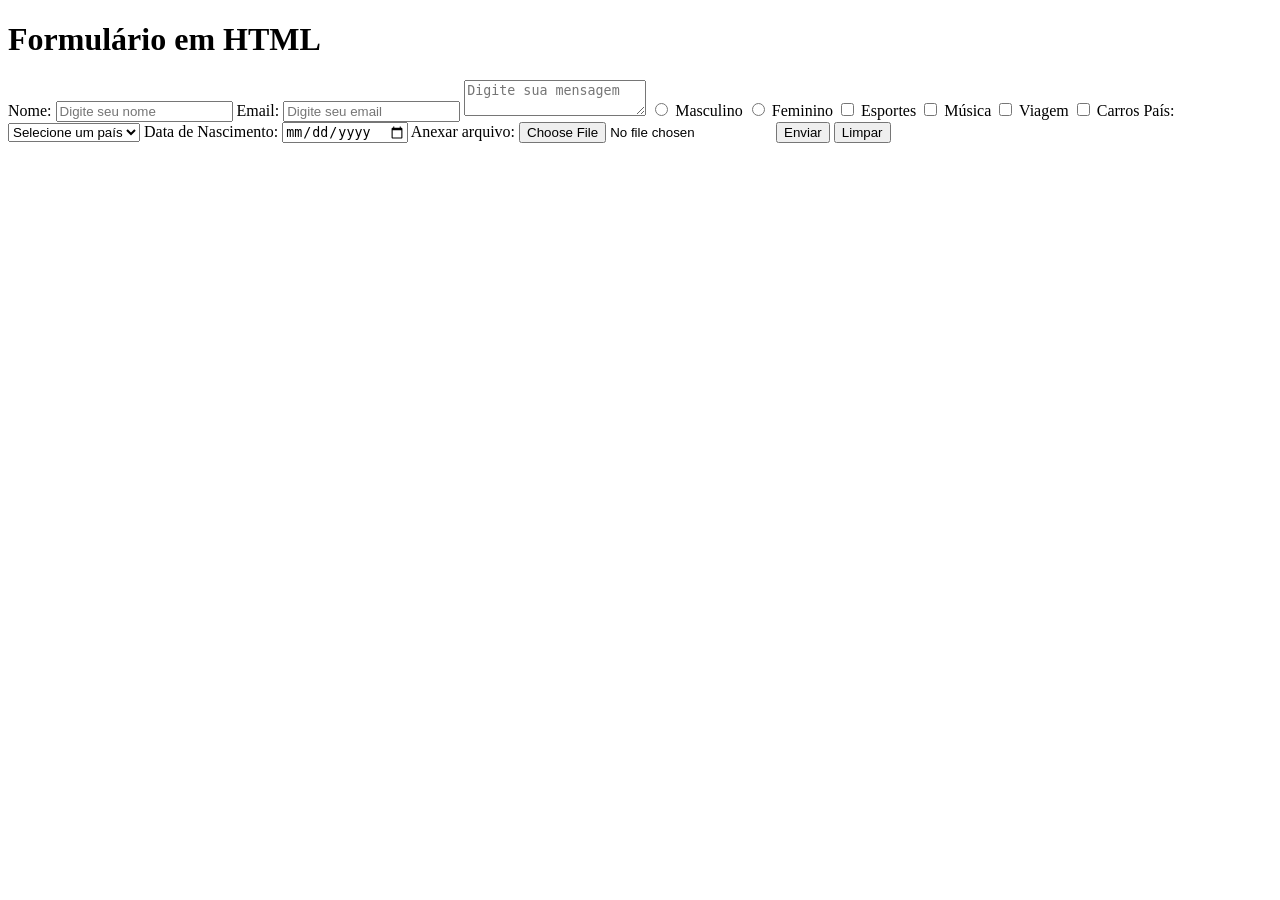
<file: form.html>
<!DOCTYPE html>
<html lang="en">
<head>
    <meta charset="UTF-8">
    <meta name="viewport" content="width=device-width, initial-scale=1.0">
    <title>Formulário</title>
</head>
<body>
    <h1>Formulário em HTML</h1>

    <!-- ACTION = Para onde os dados vão -->
     <!-- METHOD = Como os dados vão ser enviados -->
    <form action="#" method="POST">


        <!-- INPUT = Campo de entrada de dados -->
        <label for="nome">Nome:</label>
        <input type="text" name="nome" placeholder="Digite seu nome"/>

        <label for="email">Email:</label>
        <input type="email" name="email" placeholder="Digite seu email"/>


        <!-- TEXTAREA = Campo de entrada de texto mais longo -->
        <textarea name="mensagem" placeholder="Digite sua mensagem"></textarea>


        <!-- RADIO = Botão de seleção -->
        <label for="masculino">
            <input type="radio" name="genero" value="masculino"/>
            Masculino
        </label>
        <label for="feminino">
            <input type="radio" name="genero" value="feminino"/>
            Feminino
        </label>

        <!-- CHECKBOX = Caixa de seleção -->

        <input type="checkbox" name="interesses" value="esportes"/>
        <label for="esportes">Esportes</label>

        <input type="checkbox" name="interesses" value="musica"/>
        <label for="musica">Música</label>

        <input type="checkbox" name="interesses" value="viagem"/>
        <label for="viagem">Viagem</label>

        <input type="checkbox" name="interesses" value="carros"/>
        <label for="carros">Carros</label>

        <!-- OPTIONS = Selecionar e esconder-->

        <label for="pais">País:</label>
        <select name="pais">
            <option value="">Selecione um país</option>
            <option value="brasil">Brasil</option>
            <option value="argentina">Argentina</option>
            <option value="chile">Chile</option>
            <option value="uruguai">Uruguai</option>
        </select>


        <!-- DATE = Campo de data -->
        <label for="data_nascimento">Data de Nascimento:</label>
        <input type="date" name="data_nascimento"/>


        <!-- ARQUIVOS = Envio de arquivos -->
        <label for="arquivo">Anexar arquivo:</label>
        <input type="file" name="arquivo"/>


        <!-- submit = Botão de envio do formulário --> 
        <input type="submit" value="Enviar"/>
        <input type="reset" value="Limpar"/>
    </form>
</body>
</html>
</file>
